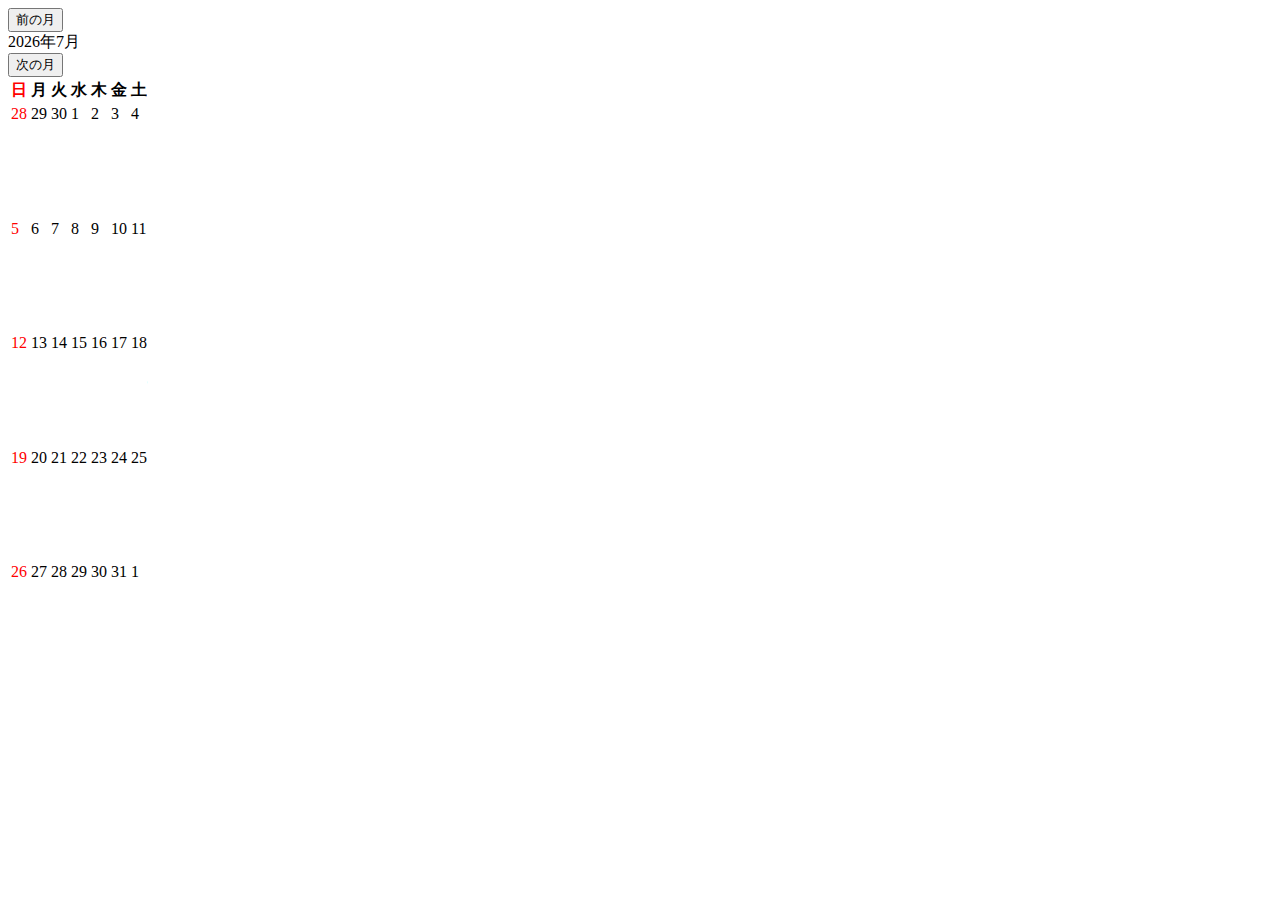
<file: index.html>
<!DOCTYPE html>
<html lang="ja">

<head>
    <meta charset="UTF-8">
    <meta name="viewport" content="width=device-width, initial-scale=1" />
    <title>My Calendar</title>
    <link href="https://cdn.jsdelivr.net/npm/bootstrap@5.0.2/dist/css/bootstrap.min.css" rel="stylesheet" integrity="sha384-EVSTQN3/azprG1Anm3QDgpJLIm9Nao0Yz1ztcQTwFspd3yD65VohhpuuCOmLASjC" crossorigin="anonymous">
    <link rel="stylesheet" href="css/style.css">
</head>

<body>
    <div class="container">
        <div class="row my-2">
            <div class="col text-center">
                <button id="prevMonthBtn" type="button" class="btn btn-primary btn-sm">前の月</button>
            </div>
            <div class="col-6 fw-bold text-center fs-3 p-0">
                <span id="year"></span>年<span id="month"></span>月
            </div>
            <div class="col text-center">
                <button id="nextMonthBtn" type="button" class="btn btn-primary btn-sm">次の月</button>
            </div>
        </div>

        <div class="table table-responsive">
            <table class="calendar table table-bordered align-middle">
                <thead class="table-secondary">
                    <tr>
                        <th>日</th>
                        <th>月</th>
                        <th>火</th>
                        <th>水</th>
                        <th>木</th>
                        <th>金</th>
                        <th>土</th>
                    </tr>
                </thead>
            </table>
        </div>

        <div class="row justify-content-around fixed-bottom mb-5">
            <div class="col text-end">

            </div>
            <div class="col text-start">

            </div>
        </div>

    </div>

    <script src="https://cdn.jsdelivr.net/npm/bootstrap@5.0.2/dist/js/bootstrap.bundle.min.js" integrity="sha384-MrcW6ZMFYlzcLA8Nl+NtUVF0sA7MsXsP1UyJoMp4YLEuNSfAP+JcXn/tWtIaxVXM" crossorigin="anonymous"></script>
    <script src="src/holiday_jp.js"></script>
    <script src="src/index.js"></script>
</body>

</html>
</file>
<file: css/style.css>
th:first-child,
td:first-child {
    color: red;
}

table {
    table-layout: fixed;
    overflow: visible;
    min-height: 600px;
}

td {
    vertical-align: top;
    text-align: left;
}

.holiday {
    font-size: 6px;
    padding: 1px 2px;
    border-radius: 2px;
}
</file>
